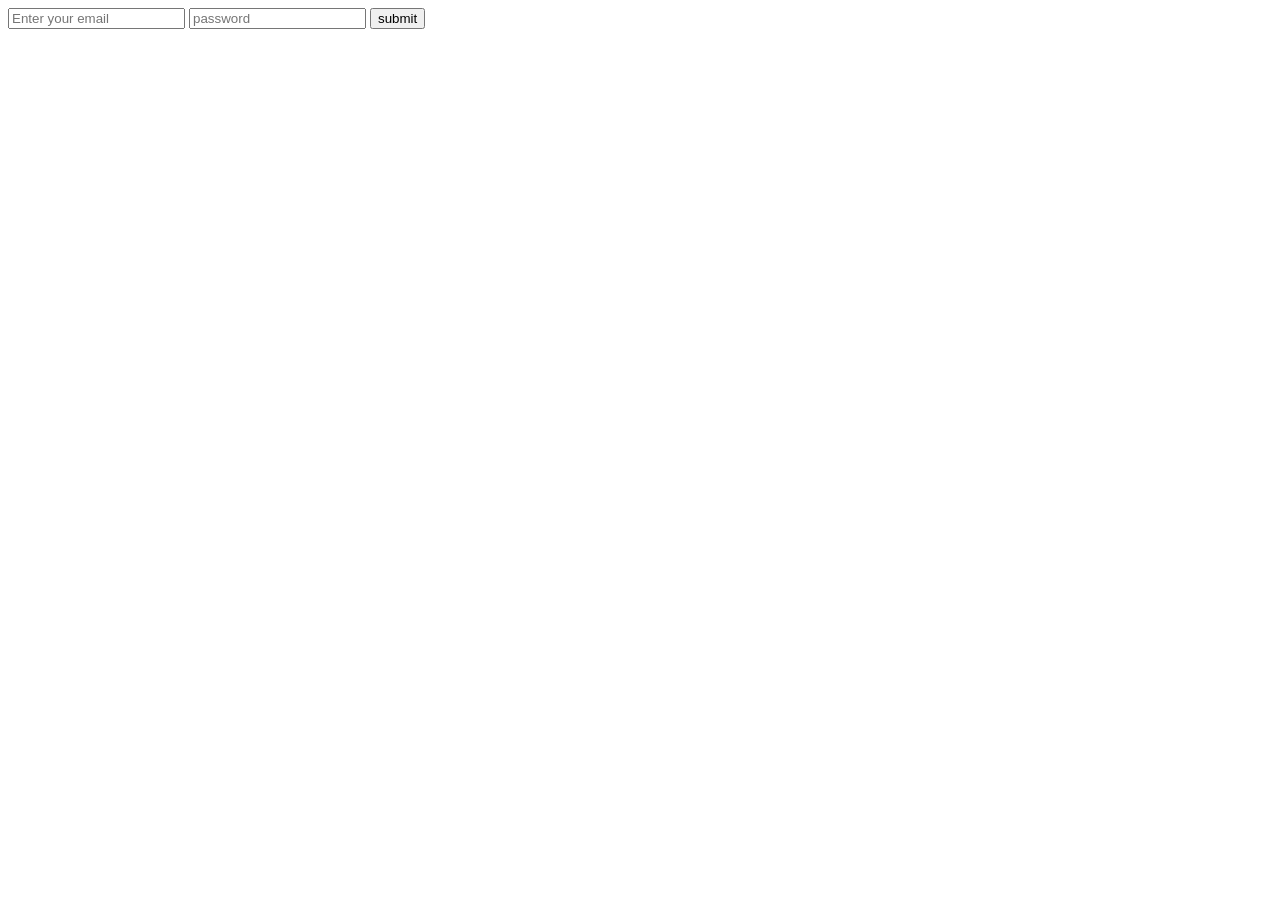
<file: Web dev 2/templates/index.html>
<!DOCTYPE html>
<html lang="en">
<head>
    <meta charset="UTF-8">
    <meta name="viewport" content="width=device-width, initial-scale=1.0">
    <title>Form handling in Flask </title>
</head>
<body>
    <form action="/">
        <input type="email" name="email" placeholder="Enter your email" >
        <input type="password" placeholder="password" name="password" id = "">
        <input type="submit" value="submit">


    </form>
</body>
</html>
</file>
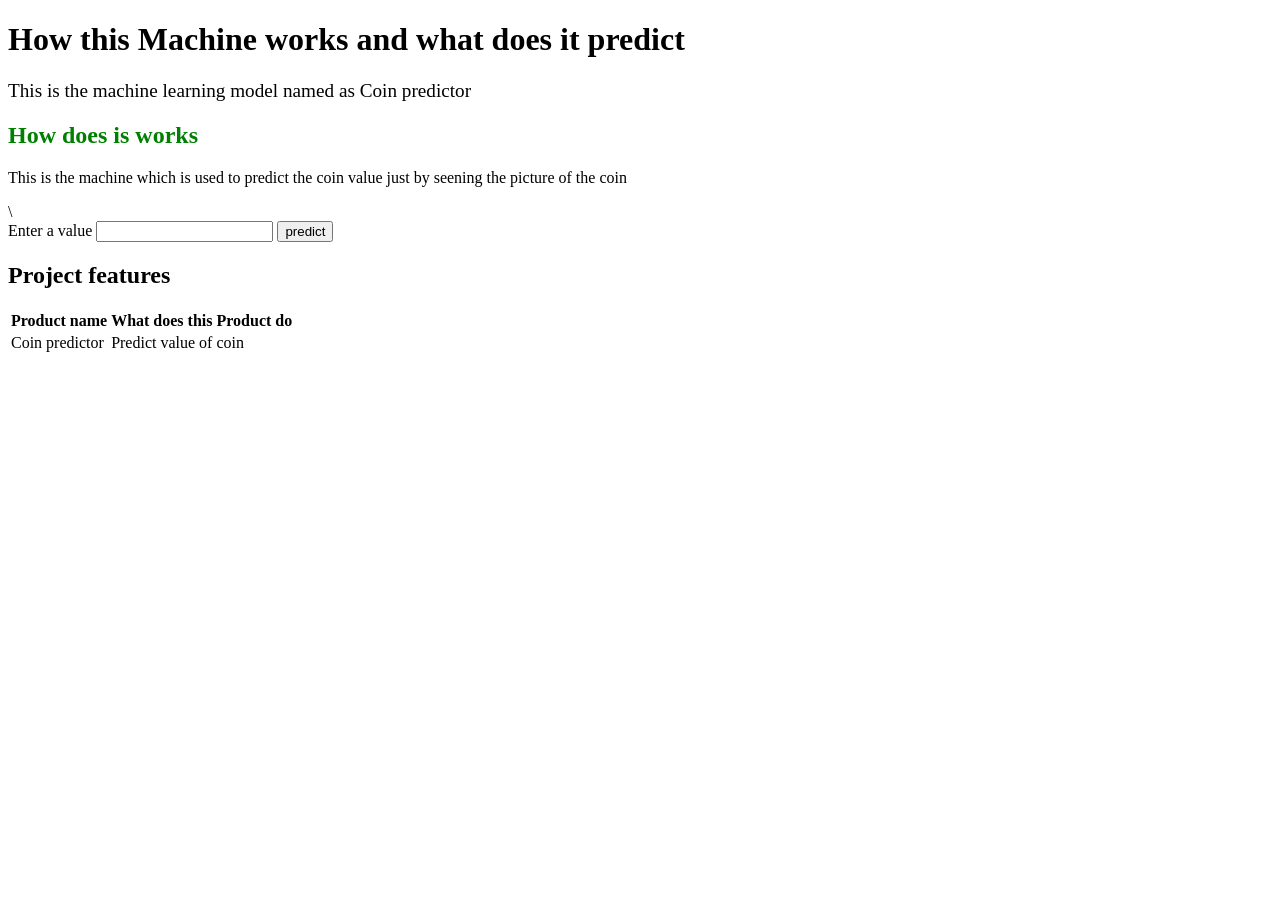
<file: Full course revision-/HTML_REVISION.html>
<!DOCTYPE html>
<html lang="en">
<head>
    <meta charset="UTF-8">
    <meta name="viewport" content="width=device-width, initial-scale=1.0">
    <title>Machine Learning  model </title>
</head>
<body>
    <h1>How this Machine works and what does it predict </h1>
    <p style= "font-size:larger" style="text-align: end;">This is the machine learning model named as Coin predictor </p>
    <h2 style = 'color:green'>How does is works</h2>
    <p>This is the machine which is used to predict the coin value just by seening the picture of the coin</p>\
    <form action="predict" method="post">
        <label for="feature">Enter a value</label>
        <input type="number" name="feature" id="feature">
        <button type ="submit">predict</button>
    </form>
    <h2>Project features </h2>
    <table>
        <tr>
            
            <th>Product name</th>
            <th>What does this Product do </th>
        
        </tr>
        <tr>
            <td>Coin predictor </td>
            <td>Predict value of coin </td>
        </tr>
        

    </table>
    
</body>
</html>
</file>
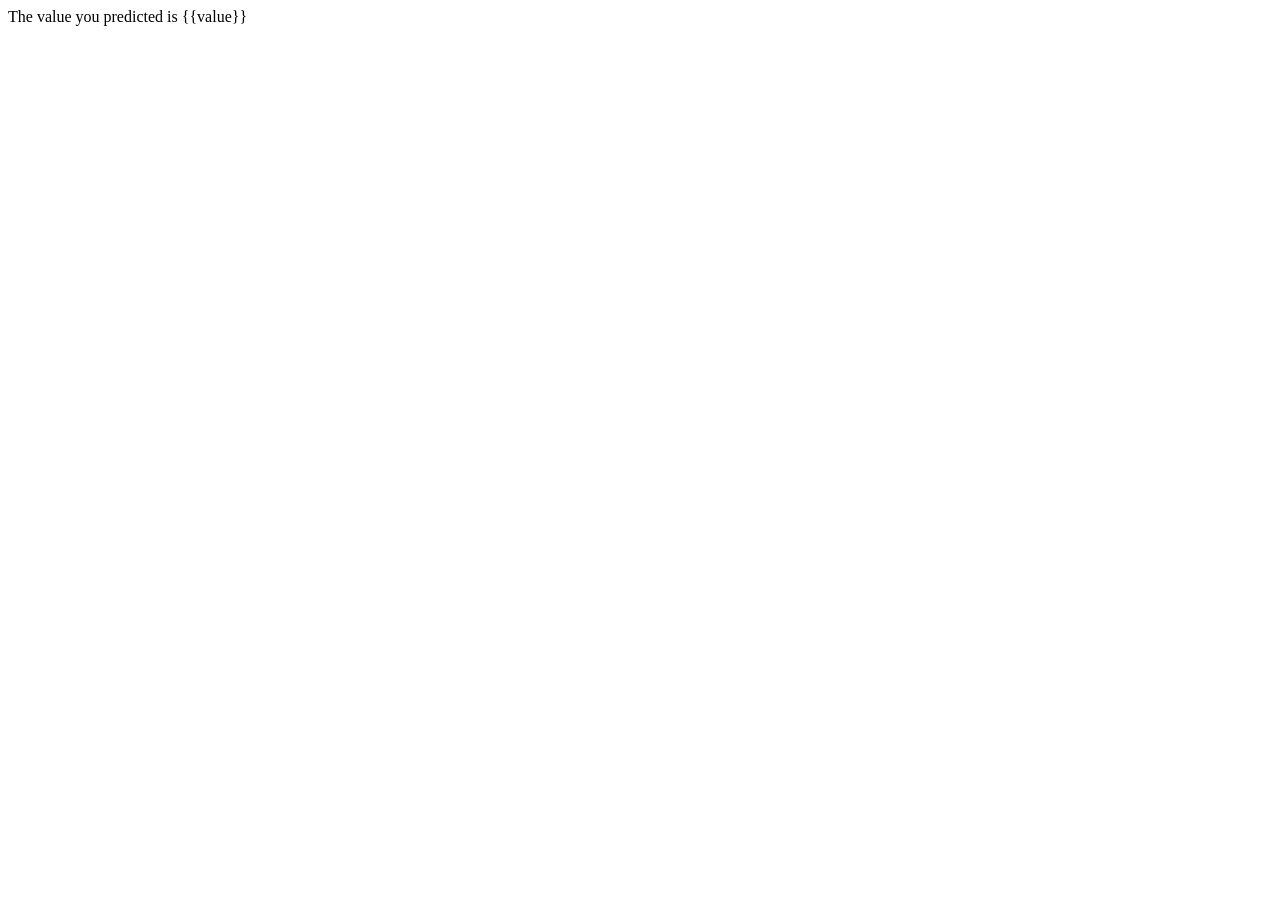
<file: static/html.html>
<!DOCTYPE html>
<html lang="en">
<head>
    <meta charset="UTF-8">
    <meta name="viewport" content="width=device-width, initial-scale=1.0">
    <title>Document</title>
</head>
<body>
    The value you predicted is {{value}}
    
</body>
</html>
</file>
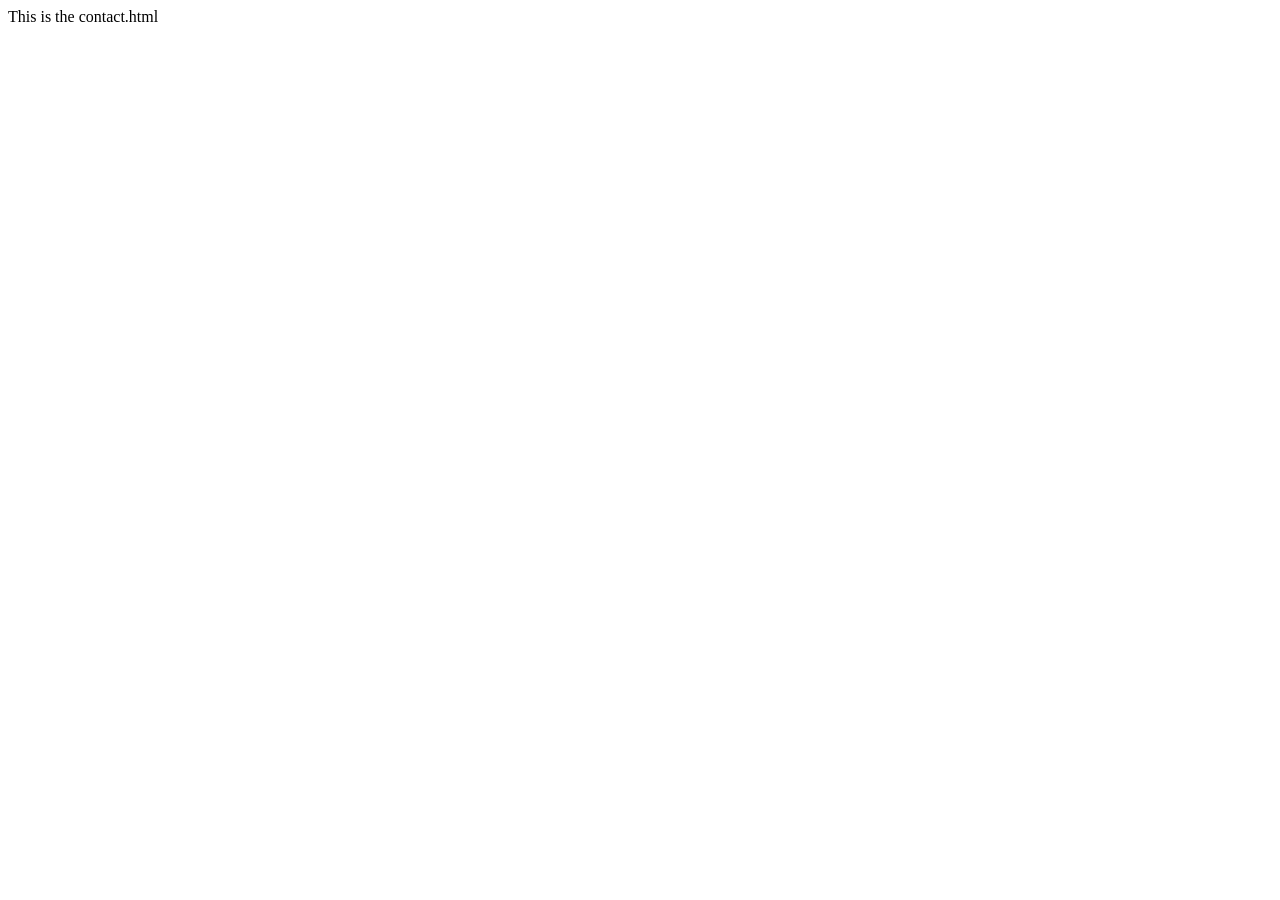
<file: web developement  for data science @/templates/contact.html>
<!DOCTYPE html>
<html lang="en">
<head>
    <meta charset="UTF-8">
    <meta name="viewport" content="width=device-width, initial-scale=1.0">
    <title>MY Data science project</title>
</head>
<body>
    This is the contact.html

    
</body>
</html>
</file>
